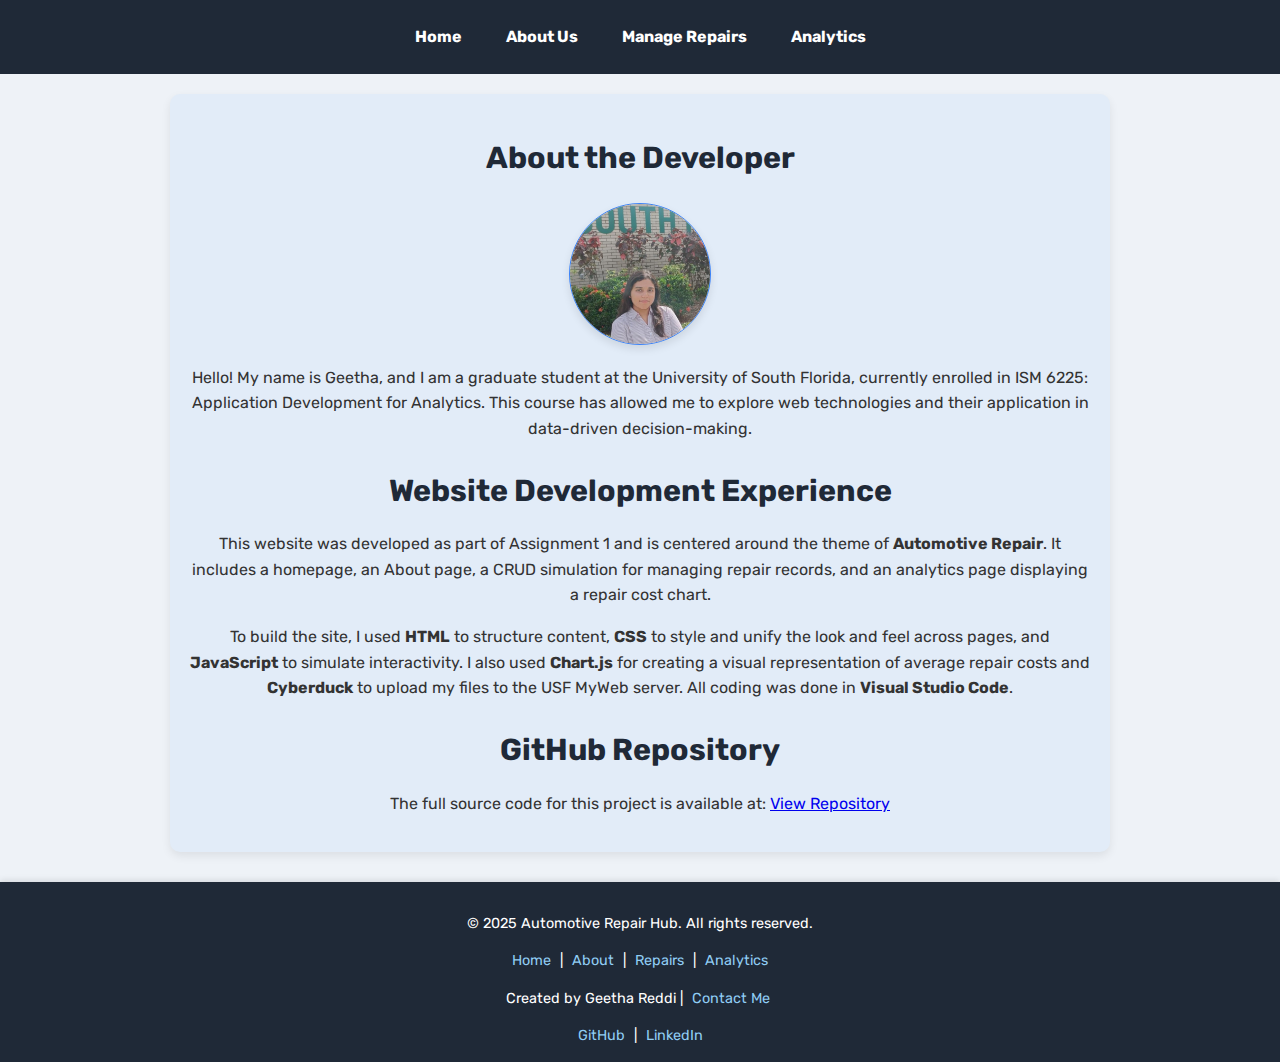
<file: aboutus.html>
<!-- aboutus.html -->

<!DOCTYPE html>
<html lang="en">
<head>
  <meta charset="UTF-8">
  <meta name="viewport" content="width=device-width, initial-scale=1.0">
  <title>About Us</title>
  <link rel="preconnect" href="https://fonts.googleapis.com">
  <link rel="preconnect" href="https://fonts.gstatic.com" crossorigin>
  <link href="https://fonts.googleapis.com/css2?family=Rubik:wght@400;600&display=swap" rel="stylesheet">
  <link rel="stylesheet" href="css/styles.css">
  <style>
  
  img.profile-photo {
  width: 140px;
  height: 140px;
  object-fit: cover;
  border-radius: 50%;
  margin: 20px auto;
  box-shadow: 0 4px 8px rgba(0,0,0,0.1);
  border: 1.5px solid #3b82f6;
  display: block;
}
  </style>
  
</head>
<body>
  <nav>
    <a href="index.html">Home</a>
    <a href="aboutus.html">About Us</a>
    <a href="managerepair.html">Manage Repairs</a>
    <a href="analytics.html">Analytics</a>
  </nav>

  <main>
  <h1>About the Developer</h1>
  <img src="img/ProfileImg.jpeg" alt="Profile photo of Geetha" class="profile-photo">

  <p>Hello! My name is Geetha, and I am a graduate student at the University of South Florida, currently enrolled in ISM 6225: Application Development for Analytics. This course has allowed me to explore web technologies and their application in data-driven decision-making.</p>

  <h2>Website Development Experience</h2>
  <p>This website was developed as part of Assignment 1 and is centered around the theme of <strong>Automotive Repair</strong>. It includes a homepage, an About page, a CRUD simulation for managing repair records, and an analytics page displaying a repair cost chart.</p>

  <p>To build the site, I used <strong>HTML</strong> to structure content, <strong>CSS</strong> to style and unify the look and feel across pages, and <strong>JavaScript</strong> to simulate interactivity. I also used <strong>Chart.js</strong> for creating a visual representation of average repair costs and <strong>Cyberduck</strong> to upload my files to the USF MyWeb server. All coding was done in <strong>Visual Studio Code</strong>.</p>

  <h2>GitHub Repository</h2>
  <p>The full source code for this project is available at:  
    <a href="https://github.com/Geetha-gr18/AppDevAssignment_1" target="_blank">View Repository</a>
  </p>
</main>
<footer>
  <p>&#169; 2025 Automotive Repair Hub. All rights reserved.</p>
  <div class="footer-links">
    <a href="index.html">Home</a> |
    <a href="aboutus.html">About</a> |
    <a href="managerepair.html">Repairs</a> |
    <a href="analytics.html">Analytics</a>
  </div>
  <p>Created by Geetha Reddi | <a href="mailto:gr18@usf.edu">Contact Me</a>
  </p>
  <div class="social-icons">
    <a href="https://github.com/Geetha-gr18" target="_blank">GitHub</a> |
    <a href="https://www.linkedin.com/in/geetha-reddi-3a62161b8/" target="_blank">LinkedIn</a>
  </div>
</footer>
</body>
</html>
</file>
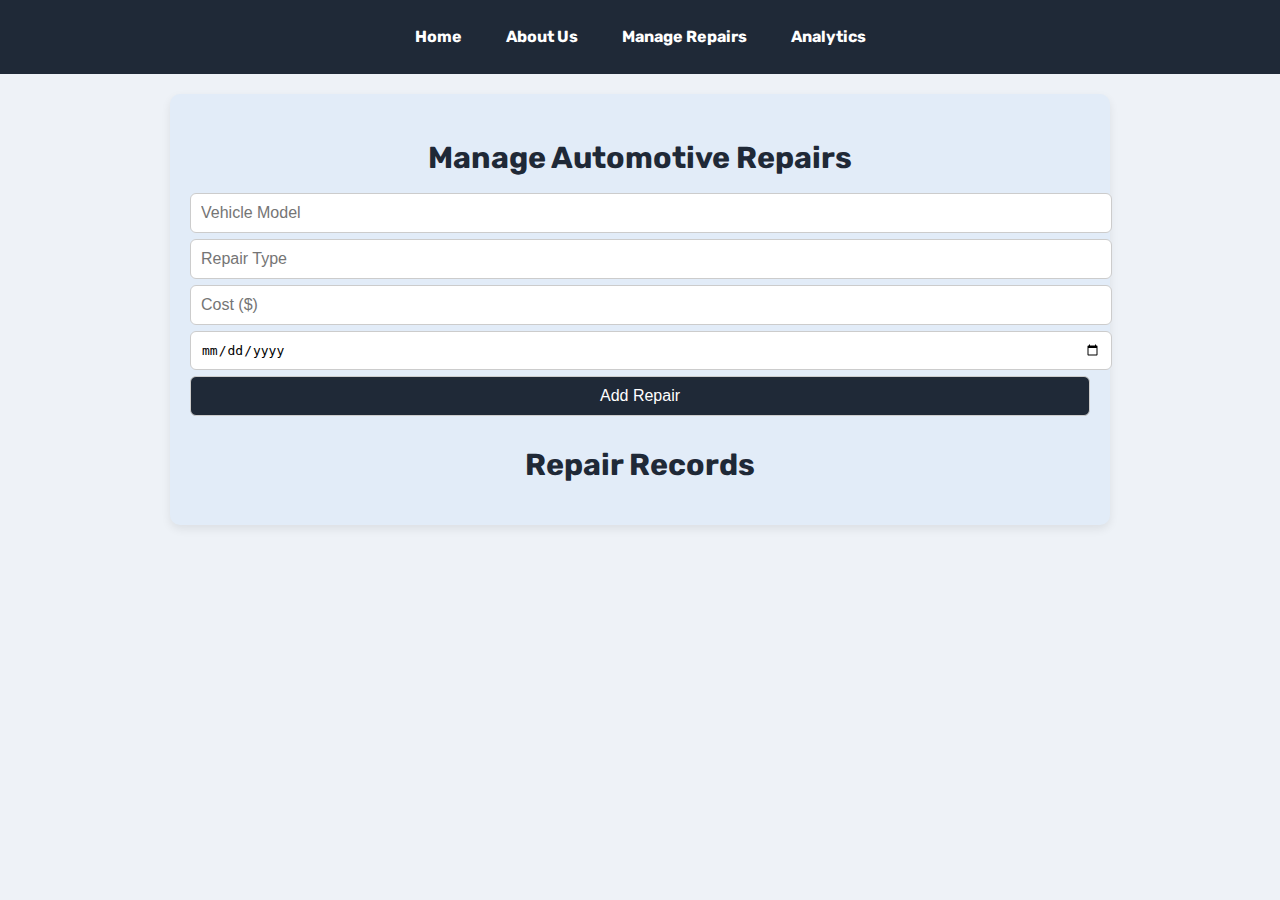
<file: managerepair.html>
<!-- managerepair.html -->
<!DOCTYPE html>
<html lang="en">
<head>
  <meta charset="UTF-8">
  <meta name="viewport" content="width=device-width, initial-scale=1.0">
  <title>Manage Repairs</title>
  <link rel="preconnect" href="https://fonts.googleapis.com">
  <link rel="preconnect" href="https://fonts.gstatic.com" crossorigin>
  <link href="https://fonts.googleapis.com/css2?family=Rubik:wght@400;600&display=swap" rel="stylesheet">
  <link rel="stylesheet" href="css/styles.css">
  
</head>
<body>
  <nav>
    <a href="index.html">Home</a>
    <a href="aboutus.html">About Us</a>
    <a href="managerepair.html">Manage Repairs</a>
    <a href="analytics.html">Analytics</a>
  </nav>

  <main>
    <h1>Manage Automotive Repairs</h1>
    <form id="repairForm">
      <input type="text" id="model" placeholder="Vehicle Model" required>
      <input type="text" id="type" placeholder="Repair Type" required>
      <input type="number" id="cost" placeholder="Cost ($)" required>
      <input type="date" id="date" required>
      <button type="button" onclick="addRepair()">Add Repair</button>
    </form>

    <h2>Repair Records</h2>
    <ul id="repairList"></ul>
  </main>

  <script src="js/managerepair.js"></script>

</body>
</html>
</file>
<file: css/styles.css>
/* ===== Global Styles ===== */
body {
  font-family: 'Rubik', sans-serif;
  margin: 0;
  padding: 0;
  background-color: #eef2f7;
  color: #333;
  line-height: 1.6;
}

img {
  max-width: 100%;
  height: auto;
  display: block;
  margin: 20px auto;
  border-radius: 10px;
}

/* ===== Navigation ===== */
nav {
  background-color: #1f2937;
  overflow: hidden;
  padding: 10px 0;
  text-align: center;
}

nav a {
  color: #fff;
  padding: 14px 20px;
  text-decoration: none;
  display: inline-block;
  font-weight: bold;
}

nav a:hover {
  background-color: #374151;
}

/* ===== Header ===== */
header {
  background-color: #cfe3fc;
  padding: 30px 20px;
  text-align: center;
}

header h1 {
  font-size: 2.6em;
  margin-bottom: 8px;
}

header p {
  font-size: 1.2em;
  color: #3b3b3b;
}

/* ===== Section and Main Styling ===== */
section, main {
  padding: 20px;
  max-width: 900px;
  margin: 20px auto;
  background-color: #e2ecf8;
  border-radius: 10px;
  box-shadow: 0 4px 10px rgba(0, 0, 0, 0.08);
  text-align: center;
}

section h2, main h1, main h2 {
  color: #1f2937;
  font-size: 1.9em;
  margin-bottom: 10px;
}

section ul, main ul {
  padding-left: 0;
  list-style: none;
}

section li, main li {
  margin-bottom: 8px;
  line-height: 1.5;
}

/* ===== Form Styling ===== */
form input, form button {
  padding: 10px;
  margin: 6px 0;
  display: block;
  width: 100%;
  border: 1px solid #ccc;
  border-radius: 6px;
  font-size: 1em;
}

form button {
  background-color: #1f2937;
  color: #fff;
  cursor: pointer;
  transition: background-color 0.3s ease;
}

form button:hover {
  background-color: #374151;
}

/* ===== Repair List ===== */
ul#repairList {
  list-style-type: none;
  padding-left: 0;
}

ul#repairList li {
  padding: 10px;
  margin-bottom: 8px;
  background-color: #f4f4f4;
  border-left: 4px solid #007BFF;
  text-align: left;
  border-radius: 5px;
}

.actions button {
  margin-right: 8px;
  padding: 6px 12px;
  font-size: 0.9em;
}

/* ===== Chart Canvas ===== */
canvas {
  display: block;
  margin: 25px auto;
  max-width: 100%;
}

/* ===== Profile Photo (About Us) ===== */
.profile-photo {
  max-width: 200px;
  border-radius: 50%;
  margin: 15px auto;
  box-shadow: 0 4px 10px rgba(0, 0, 0, 0.1);
}

/* ===== Footer ===== */
footer {
  background-color: #1f2937;
  color: #fff;
  text-align: center;
  padding: 15px 0;
  font-size: 0.9em;
  margin-top: 30px;
  box-shadow: 0 -2px 6px rgba(0, 0, 0, 0.1);
}
/* ===== Footer Enhancements ===== */
footer a {
  color: #90cdf4;
  text-decoration: none;
  margin: 0 5px;
}

footer a:hover {
  text-decoration: underline;
}
</file>
